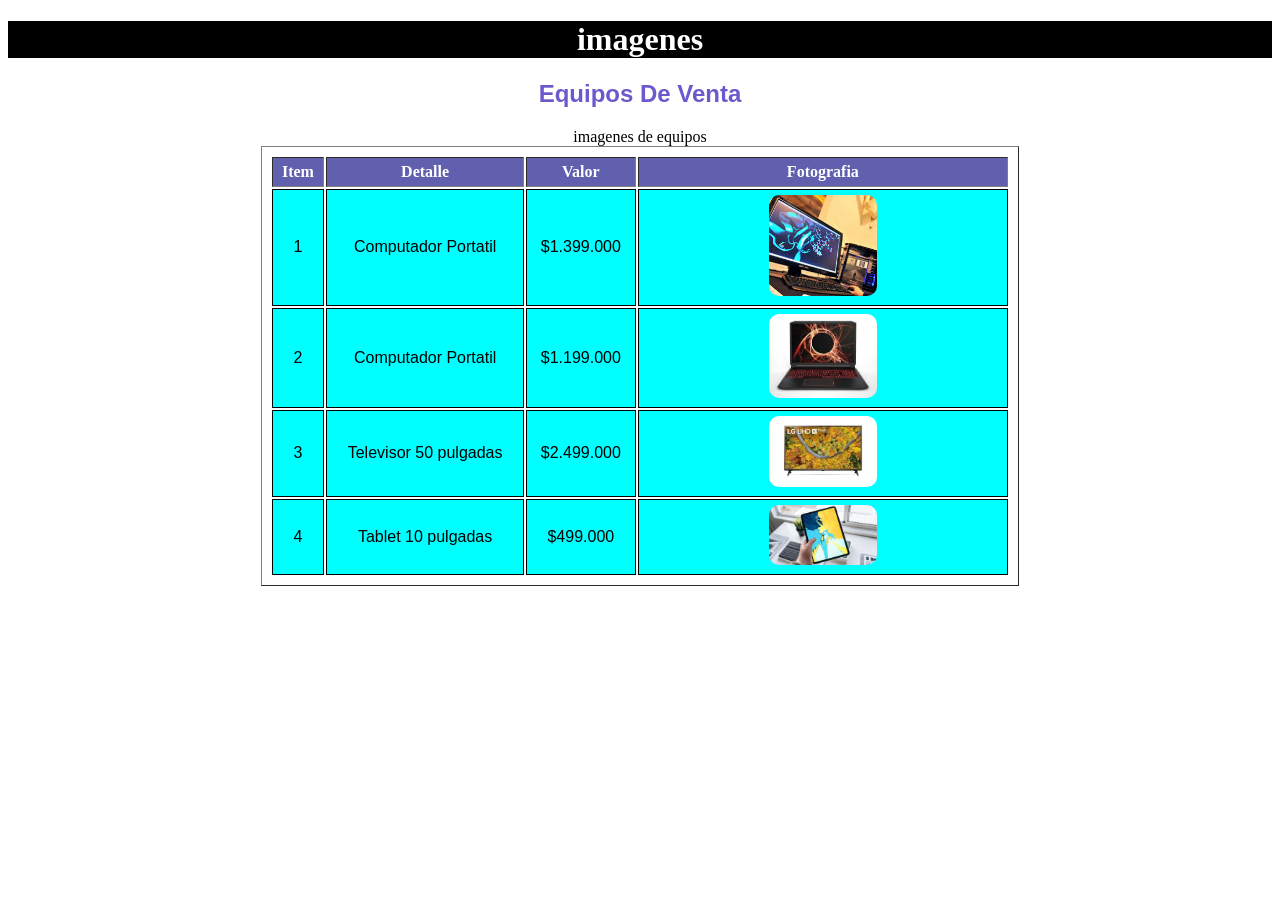
<file: index.html>
<!DOCTYPE html>
<html lang="en">
<head>
    <meta charset="UTF-8">
    <meta name="viewport" content="width=device-width, initial-scale=1.0">
    <title>Home</title>
    <link rel="stylesheet" href="/css/estilo.css">
</head>
<body>
    <header>
    <h1>imagenes</h1>
    </header>
    <h2>Equipos De Venta</h2>
    <table border="1" >
        <caption>imagenes de equipos</caption>
    <tr>
        <th>Item</th>
        <th>Detalle</th>
        <th>Valor</th>
        <th>Fotografia</th>
    </tr>
    <tr>
        <td>1</td>
        <td>Computador Portatil</td>
        <td>$1.399.000</td>
        <td><img class="img01" src="/imagenes/computador.jpg" alt="Computador"></td>
    </tr>
    <tr>
        <td>2</td>
        <td>Computador Portatil</td>
        <td>$1.199.000</td>
        <td><img class="img01" src="/imagenes/portatil.jpg" alt="Portatil"></td>
    </tr>
    <tr>
        <td>3</td>
        <td>Televisor 50 pulgadas</td>
        <td>$2.499.000</td>
        <td><img class="img01" src="/imagenes/tv50.jpg" alt="Televisor"></td>
    </tr>
    <tr>
        <td>4</td>
        <td>Tablet 10 pulgadas</td>
        <td>$499.000</td>
        <td><img class="img01" src="/imagenes/table.jpg" alt="Tablet"></td>
    </tr>
    </table>
</body>
</html>
</file>
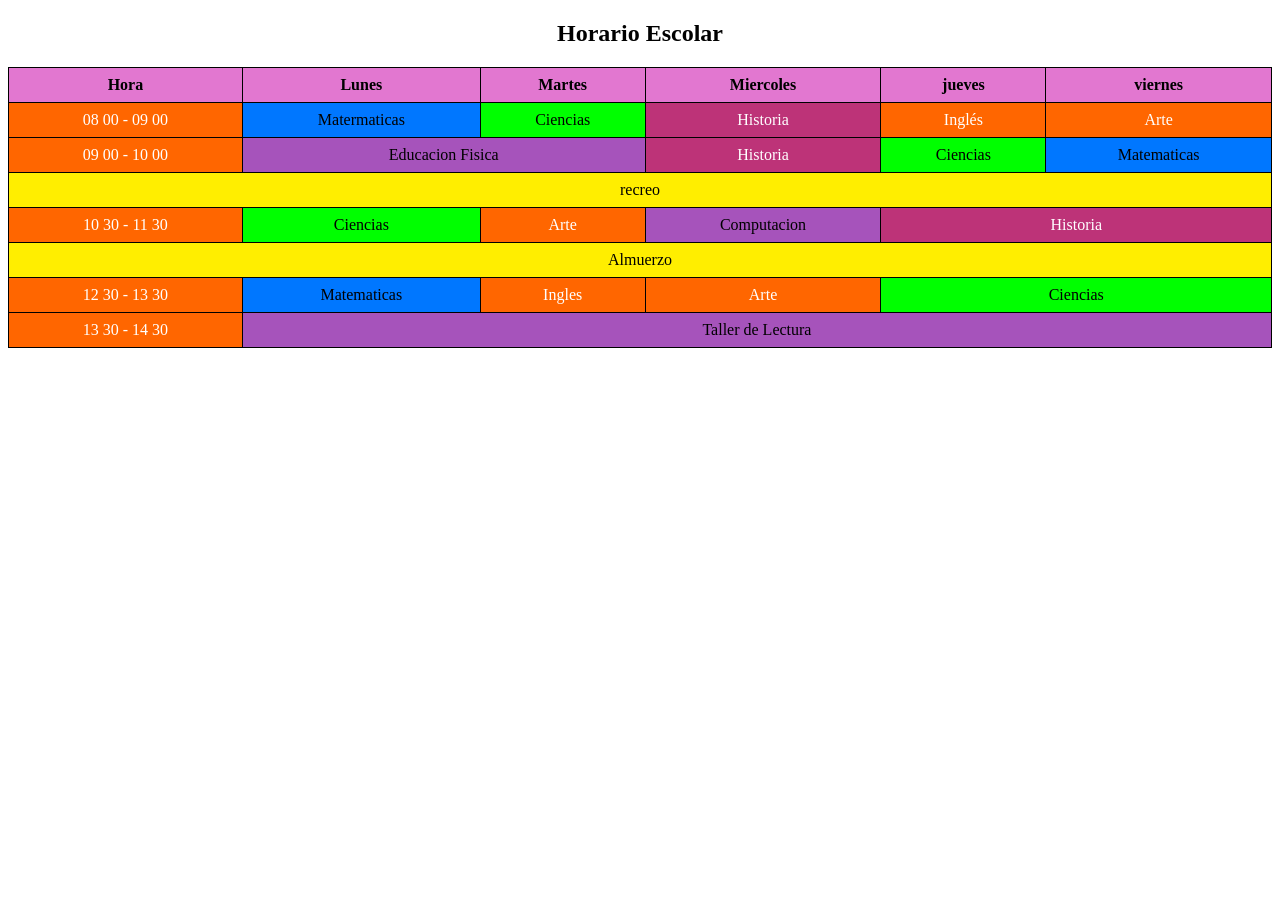
<file: calendario.html>
<!DOCTYPE html>
<html lang="en">
<head>
    <meta charset="UTF-8">
    <meta name="viewport" content="width=device-width, initial-scale=1.0">
    <title>Horario Escolar</title>
    <style>
        table {
            width: 100%;
            border-collapse: collapse;
        }
        th, td {
            border: 1px solid black;
            padding: 8px;
            text-align: center;
        }
        th {
            background-color: #e277d0;
        }
        h2 {
            text-align: center;
            color: #000000;
        }
        .matematicas {
            background-color: #0077ff;
            
        }
        .ciencias {
            background-color: #00FF00;
            color: black;
        }
        .Arte , .ingles {
            background-color: #ff6600;
            color: white;
        }
        .Computacion , .taller , .Educacion {
            background-color: #a653bb;
            color: rgb(0, 0, 0);
        }
        .recreo , .almuerzo {
            background-color: #ffee00;
            color: black;
        }
        .historia {
            background-color: #bd3378;
            color: white;
        }
    </style>
</head>
<body>
    
    <table border="1" >
        <h2>Horario Escolar</h2>
    <tr>
        <th>Hora</th>
        <th>Lunes</th>
        <th>Martes</th>
        <th>Miercoles</th>
        <th>jueves</th>
        <th>viernes</th>
    </tr>
    <tr>
        <td class="Arte"> 08 00 - 09 00</td>
        <td class="matematicas">Matermaticas</td>
        <td class="ciencias">Ciencias</td>
        <td class="historia">Historia</td>
        <td class="ingles">Inglés</td>
        <td class="Arte">Arte</td>
    </tr>
    <tr>
        <td class="Arte">09 00 - 10 00</td>
        <td colspan="2" class="Educacion" >Educacion Fisica</td>
        <td class="historia">Historia</td>
        <td class="ciencias">Ciencias</td>
        <td class="matematicas">Matematicas</td>
    </tr>
    <tr>
     <td class="recreo" colspan="6">recreo</td>
    </tr>
    <tr>
        <td class="Arte">10 30 - 11 30</td>
        <td class="ciencias">Ciencias</td>
        <td class="Arte">Arte</td>
        <td class="Computacion">Computacion</td>
        <td colspan="2" class="historia"> Historia</td>
    </tr>
    <tr>
     <td class="almuerzo" colspan="6">Almuerzo</td>
    </tr>
    <tr>
        <td class="Arte">12 30 - 13 30</td>
        <td class="matematicas">Matematicas</td>
        <td class="ingles">Ingles</td>
        <td class="Arte"> Arte</td>
        <td colspan="2" class="ciencias">Ciencias</td>
    </tr>
    <tr>
        <td class="Arte"class="Arte">13 30 - 14 30</td>
       <td colspan="5" class="taller" >Taller de Lectura</td>
    </tr>
</table>
</body>
</html>
</file>
<file: css/estilo.css>
header{
    color: #ffffff;
    background-color: #000000;
}
h1{
    text-align: center;
}
h2{
    text-align: center;
    font-family: Impact, Haettenschweiler, 'Arial Narrow Bold', sans-serif;
    color: slateblue;
}
table{
    width: 1px solid black;
    width: 60%;
    margin: auto;
    padding: 8px;
}
.img01{
    width: 30%;
    height: auto;
    border-radius: 10px;
}
th{
    text-align: center;
    color: #ffffff;
    background-color: rgb(96, 96, 175);
    padding: 5px;
}
td{
    text-align: center;
    background-color: aqua;
    padding: 5px;
    font-family: Arial, Helvetica, sans-serif;
    font-size: 16px;
    border: 1px solid black;
}
</file>
